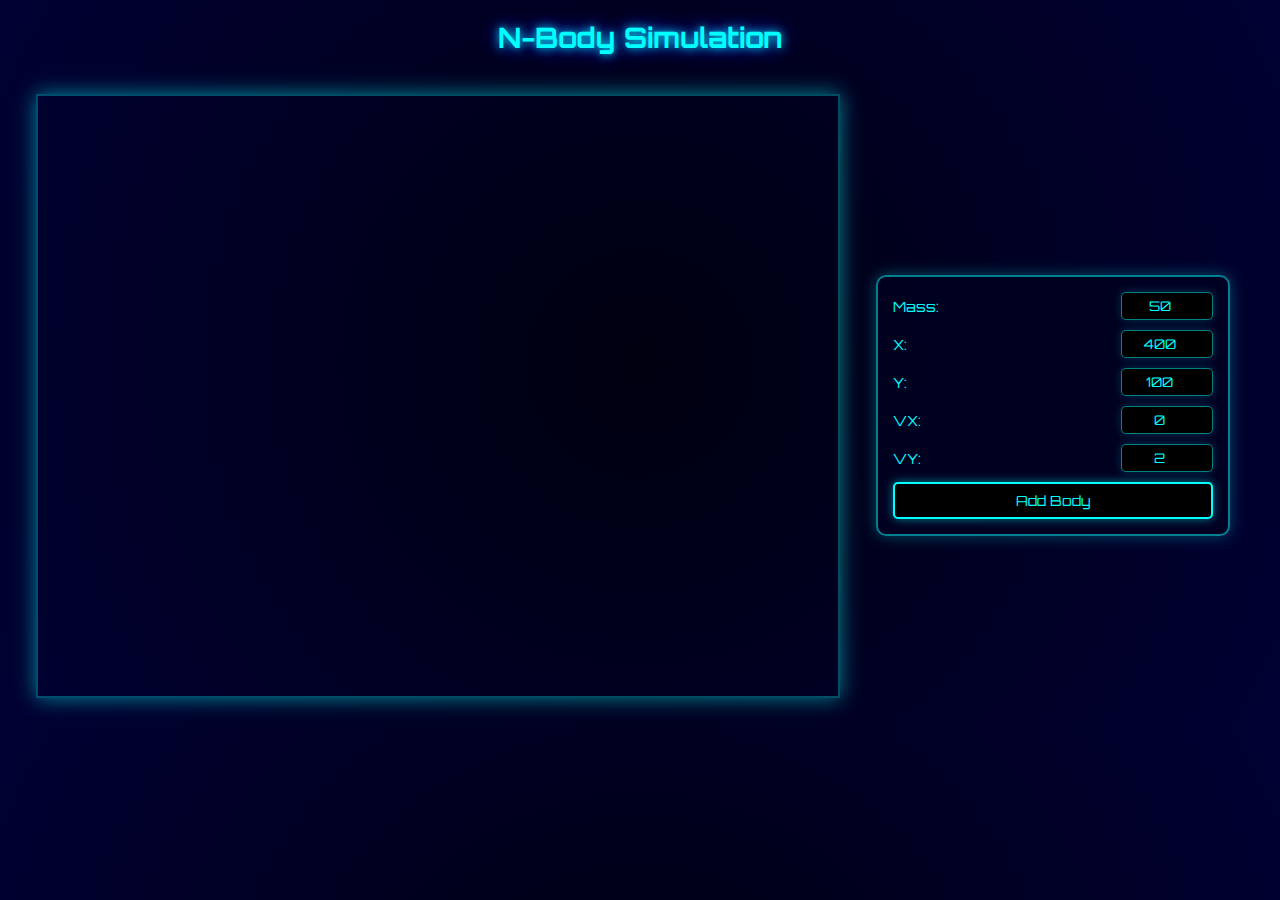
<file: index.html>
<!DOCTYPE html>
<html lang="en">
<head>
    <meta charset="UTF-8">
    <meta name="viewport" content="width=device-width, initial-scale=1.0">
    <title>N-Body Simulation</title>
    <link rel="stylesheet" href="style.css">
</head>
<body>
<h1>N-Body Simulation</h1>
<div id="row">
    <canvas id="simulationCanvas" width="800" height="600"></canvas>

    <div id="controls">
        <div class="input-group">
            <label>Mass:</label>
            <input type="number" id="mass" value="50">
        </div>
        <div class="input-group">
            <label>X:</label>
            <input type="number" id="x" value="400">
        </div>
        <div class="input-group">
            <label>Y:</label>
            <input type="number" id="y" value="100">
        </div>
        <div class="input-group">
            <label>VX:</label>
            <input type="number" id="vx" value="0">
        </div>
        <div class="input-group">
            <label>VY:</label>
            <input type="number" id="vy" value="2">
        </div>
        <button onclick="addBody()">Add Body</button>
    </div>
</div>

<script src="main.js"></script>
</body>
</html>
</file>
<file: style.css>
@import url('https://fonts.googleapis.com/css2?family=Orbitron:wght@400;700&display=swap');

body {
    margin: 0;
    padding: 0;
    background: radial-gradient(circle, #000010, #000022, #000033);
    font-family: 'Orbitron', sans-serif;
    color: #0ff;
    text-align: center;
}

h1 {
    font-size: 28px;
    color: #0ff;
    text-shadow: 0 0 10px #0ff, 0 0 20px #00f;
    margin-top: 20px;
}

canvas {
    display: block;
    margin: 20px auto;
    border: 2px solid rgba(0, 255, 255, 0.3);
    box-shadow: 0 0 20px rgba(0, 255, 255, 0.5);
}

#controls {
    background: rgba(0, 0, 32, 0.8);
    border: 2px solid rgba(0, 255, 255, 0.5);
    border-radius: 10px;
    padding: 15px;
    display: inline-block;
    margin-top: 20px;
    margin-right: 50px;
    box-shadow: 0 0 15px rgba(0, 255, 255, 0.3);
    width: 320px;
    text-align: center;
}

#row {
    display: flex;
    flex-direction: row;
    align-items: center;
    margin-bottom: 10px;
}

.input-group {
    display: flex;
    flex-direction: row;
    justify-content: space-between;
    align-items: center;
    margin-bottom: 10px;
}

label {
    font-size: 14px;
    color: #0ff;
}

input {
    background: black;
    border: 1px solid rgba(0, 255, 255, 0.5);
    color: #0ff;
    padding: 5px;
    width: 80px;
    font-family: 'Orbitron', sans-serif;
    text-align: center;
    border-radius: 5px;
    box-shadow: 0 0 10px rgba(0, 255, 255, 0.2);
}

input:focus {
    outline: none;
    border-color: #ff0;
    box-shadow: 0 0 10px rgba(255, 255, 0, 0.5);
}

button {
    background: black;
    border: 2px solid #0ff;
    color: #0ff;
    font-family: 'Orbitron', sans-serif;
    font-size: 14px;
    padding: 8px 15px;
    border-radius: 5px;
    cursor: pointer;
    box-shadow: 0 0 10px rgba(0, 255, 255, 0.5);
    transition: all 0.3s ease-in-out;
    width: 100%;
}

button:hover {
    background: #0ff;
    color: black;
    box-shadow: 0 0 20px #0ff;
    transform: scale(1.05);
}
</file>
